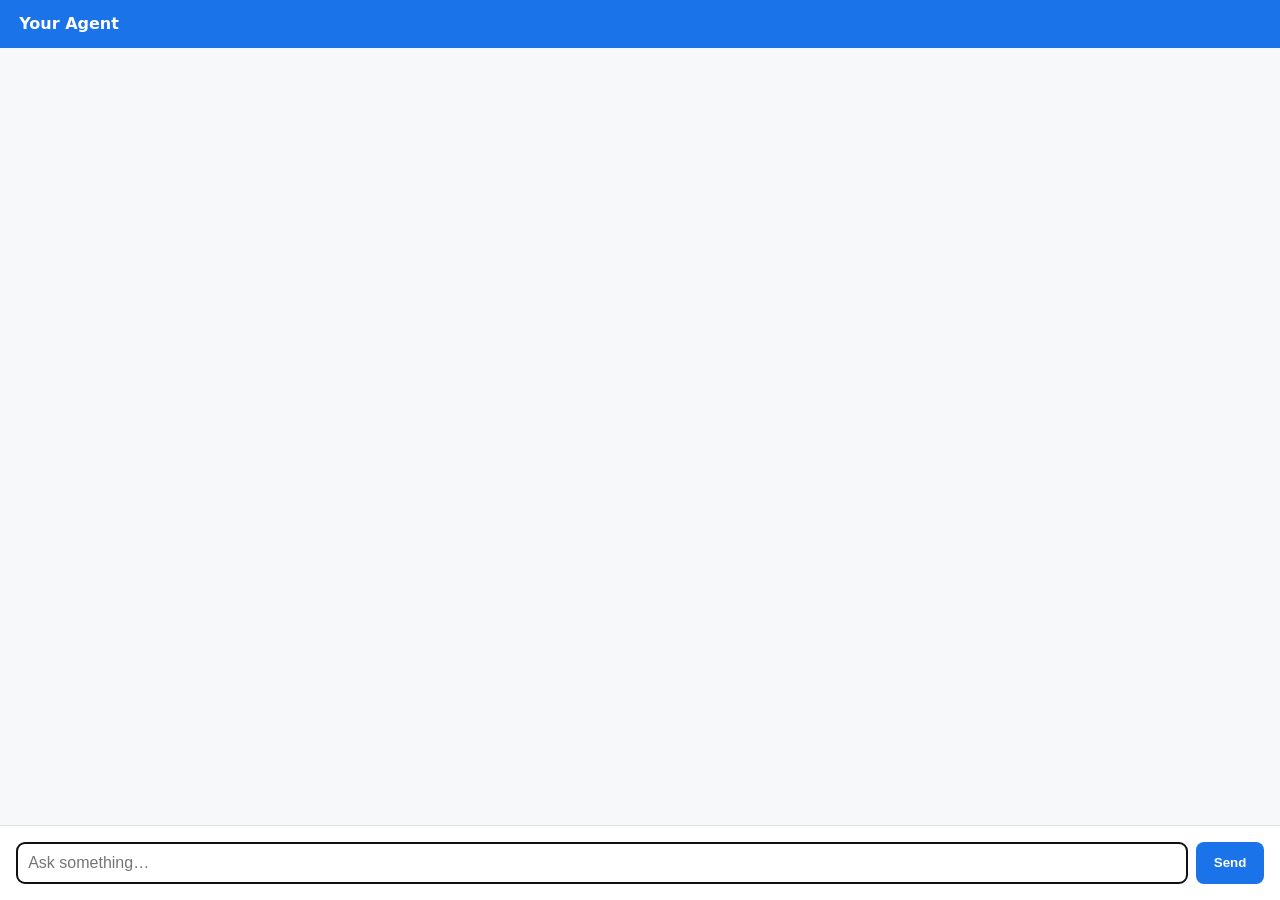
<file: agy_workspace/.agents/skills/build-agent-frontend/template/static/index.html>
<!DOCTYPE html>
<html lang="en">
<head>
<meta charset="UTF-8">
<meta name="viewport" content="width=device-width, initial-scale=1.0">
<title>Agent</title>
<!-- Optional: used only to draw A2UI Icon components. If it can't load (offline/
     corp network), icons fall back to showing their name as text. -->
<link rel="stylesheet" href="https://fonts.googleapis.com/css2?family=Material+Symbols+Outlined">
<style>
  :root { --accent:#1a73e8; --bg:#f6f8fa; --border:#dfe3e8; }
  * { box-sizing:border-box; }
  body { margin:0; font-family:system-ui,sans-serif; background:var(--bg); display:flex; flex-direction:column; height:100vh; }
  header { background:var(--accent); color:#fff; padding:.9rem 1.2rem; font-weight:700; }
  #log { flex:1; overflow-y:auto; padding:1.2rem; max-width:780px; width:100%; margin:0 auto; }
  .msg { margin:.6rem 0; }
  .msg.user { text-align:right; }
  .bubble { display:inline-block; padding:.6rem .9rem; border-radius:12px; background:#fff; border:1px solid var(--border); text-align:left; max-width:90%; white-space:pre-wrap; }
  .msg.user .bubble { background:var(--accent); color:#fff; border:none; }
  /* When the reply is an A2UI card, drop the bubble chrome so the card stands alone. */
  .bubble.rich { background:transparent; border:none; padding:0; max-width:100%; white-space:normal; }
  form { display:flex; gap:.5rem; padding:1rem; border-top:1px solid var(--border); background:#fff; }
  input { flex:1; padding:.7rem; border:1px solid var(--border); border-radius:8px; font-size:1rem; }
  button { padding:.7rem 1.1rem; border:none; border-radius:8px; background:var(--accent); color:#fff; font-weight:600; cursor:pointer; }

  /* --- A2UI component styles (Card, Column, Row, Text, Divider, List, Image, Icon) --- */
  .a2card { border:1px solid var(--border); border-radius:12px; padding:1rem; background:#fff; box-shadow:0 1px 3px rgba(0,0,0,.06); max-width:100%; }
  .a2card + .a2card, .a2col > .a2card { margin-top:.6rem; }
  .a2col { display:flex; flex-direction:column; gap:.4rem; }
  .a2row { display:flex; flex-direction:row; gap:.6rem; align-items:center; flex-wrap:wrap; }
  .a2row.between { justify-content:space-between; }
  .a2text { margin:0; line-height:1.4; }
  .a2text.a2-h1 { font-size:1.5rem; font-weight:700; }
  .a2text.a2-h2 { font-size:1.25rem; font-weight:700; }
  .a2text.a2-h3 { font-size:1.1rem; font-weight:600; }
  .a2text.a2-h4 { font-size:1rem; font-weight:600; }
  .a2text.a2-caption { font-size:.85rem; color:#666; }
  .a2divider { border:none; border-top:1px solid var(--border); margin:.4rem 0; width:100%; }
  .a2img { max-width:100%; border-radius:8px; display:block; }
  .material-symbols-outlined { font-family:'Material Symbols Outlined'; font-size:1.25rem; line-height:1; vertical-align:middle; color:var(--accent); }
</style>
</head>
<body>
<header>Your Agent</header>
<div id="log"></div>
<form id="form">
  <input id="input" placeholder="Ask something…" autocomplete="off" autofocus>
  <button>Send</button>
</form>

<script>
const log = document.getElementById("log");
const form = document.getElementById("form");
const input = document.getElementById("input");

function el(tag, cls, text) { const e = document.createElement(tag); if (cls) e.className = cls; if (text != null) e.textContent = text; return e; }

function bubble(who) {
  const m = el("div", "msg " + who);
  const b = el("div", "bubble");
  m.appendChild(b); log.appendChild(m); log.scrollTop = log.scrollHeight;
  return b;
}

/* ----------------------------------------------------------------------------
 * A2UI mini-renderer (v0.8 Basic Catalog subset).
 * Renders Card / Column / Row / Text / Divider / List / Image / Icon.
 * Anything else falls back to plain text (see renderReply). All text goes in via
 * textContent and image URLs are validated, so agent output can't inject HTML.
 * -------------------------------------------------------------------------- */

// A "bound value" is usually {literalString: "..."}; we only support literals.
function boundStr(v) {
  if (v == null) return "";
  if (typeof v === "string") return v;
  if (typeof v.literalString === "string") return v.literalString;
  return "";
}

// child ids of a component's props: single `child` and/or `children.explicitList`.
function childIds(props) {
  const ids = [];
  if (props && typeof props.child === "string") ids.push(props.child);
  const ch = props && props.children;
  if (ch && Array.isArray(ch.explicitList)) for (const c of ch.explicitList) if (typeof c === "string") ids.push(c);
  return ids;
}

// A2UI icon names are camelCase (locationOn); Material Symbols wants snake_case.
function iconName(n) { return String(n || "").replace(/([a-z0-9])([A-Z])/g, "$1_$2").replace(/\s+/g, "_").toLowerCase(); }

function buildNode(id, comps, seen) {
  if (!id || seen.has(id)) return null;   // missing / cycle guard
  seen.add(id);
  const spec = comps[id];
  if (!spec || typeof spec !== "object") return null;
  const type = Object.keys(spec)[0];
  const props = spec[type] || {};
  const kids = () => childIds(props).map(cid => buildNode(cid, comps, seen)).filter(Boolean);

  switch (type) {
    case "Card": {
      const d = el("div", "a2card"); kids().forEach(n => d.appendChild(n)); return d;
    }
    case "Column":
    case "List": {
      const horizontal = type === "List" && props.direction === "horizontal";
      const d = el("div", horizontal ? "a2row" : "a2col"); kids().forEach(n => d.appendChild(n)); return d;
    }
    case "Row": {
      const d = el("div", "a2row" + (props.distribution === "spaceBetween" ? " between" : ""));
      kids().forEach(n => d.appendChild(n)); return d;
    }
    case "Text": {
      const t = el("div", "a2text");
      const hint = String(props.usageHint || "body").toLowerCase();
      if (["h1", "h2", "h3", "h4", "h5", "h6"].includes(hint)) t.classList.add("a2-" + hint);
      else if (hint === "caption") t.classList.add("a2-caption");
      t.textContent = boundStr(props.text);
      return t;
    }
    case "Divider":
      return el("hr", "a2divider");
    case "Image": {
      const src = boundStr(props.url || props.src);
      if (!/^https?:\/\//i.test(src)) return null;   // only allow safe URLs
      const img = el("img", "a2img"); img.src = src; img.alt = boundStr(props.alt) || ""; return img;
    }
    case "Icon": {
      const s = el("span", "material-symbols-outlined"); s.textContent = iconName(boundStr(props.name) || props.name); return s;
    }
    default:
      return null;   // unknown component -> skipped (text fallback covers content)
  }
}

// Render one or more A2UI messages (beginRendering + surfaceUpdate) into `container`.
// Returns true if anything was drawn.
function renderSurface(messages, container) {
  const comps = {};
  const roots = [];
  for (const m of messages) {
    if (m.beginRendering && typeof m.beginRendering.root === "string") roots.push(m.beginRendering.root);
    const su = m.surfaceUpdate;
    if (su && Array.isArray(su.components)) for (const c of su.components) if (c && c.id && c.component) comps[c.id] = c.component;
  }
  let rootIds = roots.filter(r => comps[r]);
  if (rootIds.length === 0) {   // no valid root given -> infer un-referenced components
    const referenced = new Set();
    for (const id in comps) { const spec = comps[id]; childIds(spec[Object.keys(spec)[0]] || {}).forEach(c => referenced.add(c)); }
    rootIds = Object.keys(comps).filter(id => !referenced.has(id));
  }
  let drew = false;
  for (const rid of rootIds) { const node = buildNode(rid, comps, new Set()); if (node) { container.appendChild(node); drew = true; } }
  return drew;
}

// Fallback: pull every Text value out of the messages as plain text.
function flattenText(messages) {
  const out = [];
  for (const m of messages) {
    const su = m.surfaceUpdate;
    if (su && Array.isArray(su.components)) for (const c of su.components) if (c && c.component && c.component.Text) out.push(boundStr(c.component.Text.text));
  }
  return out.join("\n").trim();
}

function renderReply(b, parts) {
  b.textContent = "";   // clear the "…" placeholder
  const texts = parts.filter(p => p && (p.kind === "text" || (!p.kind && p.text))).map(p => p.text || "");
  const a2ui = parts.filter(p => p && p.kind === "a2ui" && p.data).map(p => p.data);

  const textStr = texts.join("\n").trim();
  if (textStr) b.appendChild(el("div", null, textStr));

  if (a2ui.length) {
    b.classList.add("rich");
    if (!renderSurface(a2ui, b)) b.appendChild(el("div", null, flattenText(a2ui) || "(no card content)"));
  }
  if (!b.childNodes.length) b.textContent = "(no response)";
  log.scrollTop = log.scrollHeight;
}

// The proxy returns { parts: [{kind:"text",text} | {kind:"a2ui",data}] }.
form.addEventListener("submit", async (ev) => {
  ev.preventDefault();
  const text = input.value.trim();
  if (!text) return;
  bubble("user").textContent = text;
  input.value = "";
  const b = bubble("agent"); b.textContent = "…";
  try {
    const res = await fetch("/chat", { method: "POST", headers: { "Content-Type": "application/json" }, body: JSON.stringify({ message: text }) });
    // Read as text first, then parse. If the proxy ever returns a non-JSON error
    // page (e.g. a plain "Internal Server Error"), show that body instead of a
    // cryptic "Unexpected token" JSON error.
    const raw = await res.text();
    let data;
    try { data = JSON.parse(raw); }
    catch { throw new Error(`Server returned non-JSON (HTTP ${res.status}). ${raw.slice(0, 300)}`); }
    renderReply(b, data.parts || []);
  } catch (e) {
    b.textContent = "Error: " + e.message;
  }
});
</script>
</body>
</html>
</file>
